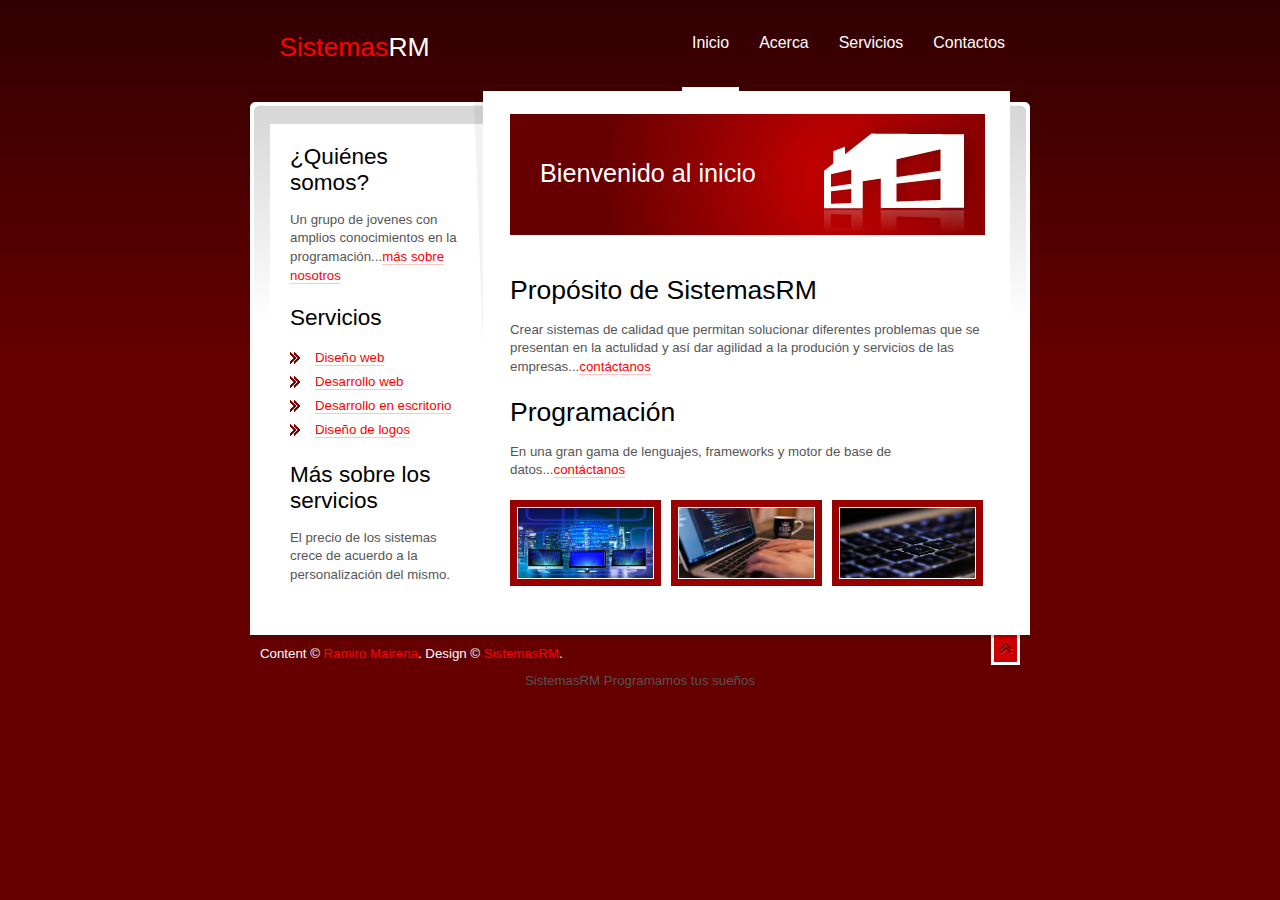
<file: index.html>
<!DOCTYPE html PUBLIC "-//W3C//DTD XHTML 1.0 Strict//EN" "http://www.w3.org/TR/xhtml1/DTD/xhtml1-strict.dtd">
<html xmlns="http://www.w3.org/1999/xhtml" xml:lang="en">
<head>
<title>SistemasRM</title>
<meta http-equiv="content-type" content="text/html; charset=utf-8" />
<link href="css/rp-stylesheet.css" rel="stylesheet" type="text/css" />
</head>
<body>
<div id="container">
  <div id="header">
    <h1> <a ><span>Sistemas</span>RM</a></h1>
    <ul>
      <li><a href="index.html" class="on">Inicio</a></li>
      <li><a href="about.html">Acerca</a></li>
      <li><a href="services.html">Servicios</a></li>
      <li><a href="contact.html">Contactos</a></li>
    </ul>
  </div>
  <div id="body">
    <div>
      <div>
        <div id="content">
          <div class="breadcrumb home">
            <h2>Bienvenido al inicio</h2>
          </div>
          <h3>Propósito de SistemasRM</h3>
          <p>Crear sistemas de calidad que permitan solucionar diferentes problemas que se presentan en la actulidad y así dar agilidad a la produción y servicios de las empresas...<a href="contact.html">contáctanos</a></p>
          <h3>Programación</h3>
          <p>En una gran gama de lenguajes, frameworks y motor de base de datos...<a href="contact.html">contáctanos</a></p>
          <ul class="img">
            <li class="l1"><img src="img/monitor.jpg" alt="placeholder" width="135" height="70" /></li>
            <li><img src="img/work.jpg" alt="placeholder" width="135" height="70" /></li>
            <li><img src="img/teclado.jpg" alt="placeholder" width="135" height="70" /></li>
          </ul>
        </div>
        <div id="sub">
          <h4>¿Quiénes somos?</h4>
          <p>Un grupo de jovenes con amplios conocimientos en la programación...<a href="about.html">más sobre nosotros</a></p>
          <h4>Servicios</h4>
          <ul>
            <li><a href="services.html">Diseño web</a></li>
            <li><a href="services.html">Desarrollo web</a></li>
            <li><a href="services.html">Desarrollo en escritorio</a></li>
            <li><a href="services.html">Diseño de logos</a></li>
          </ul>
          <h4>Más sobre los servicios</h4>
          <p>El precio de los sistemas crece de acuerdo a la personalización del mismo.</p>
        </div>
      </div>
    </div>
  </div>
  <div id="footer"> <span><a href="#header"><img src="img/top.gif" alt="top" width="29" height="30"/></a></span>
    <p>Content &copy; <a>Ramiro Mairena</a>. Design &copy; <a >SistemasRM</a>.</p>
  </div>
</div>
<div align=center>SistemasRM <a href=""></a>Programamos tus sueños</a></div></body>
</html>
</file>
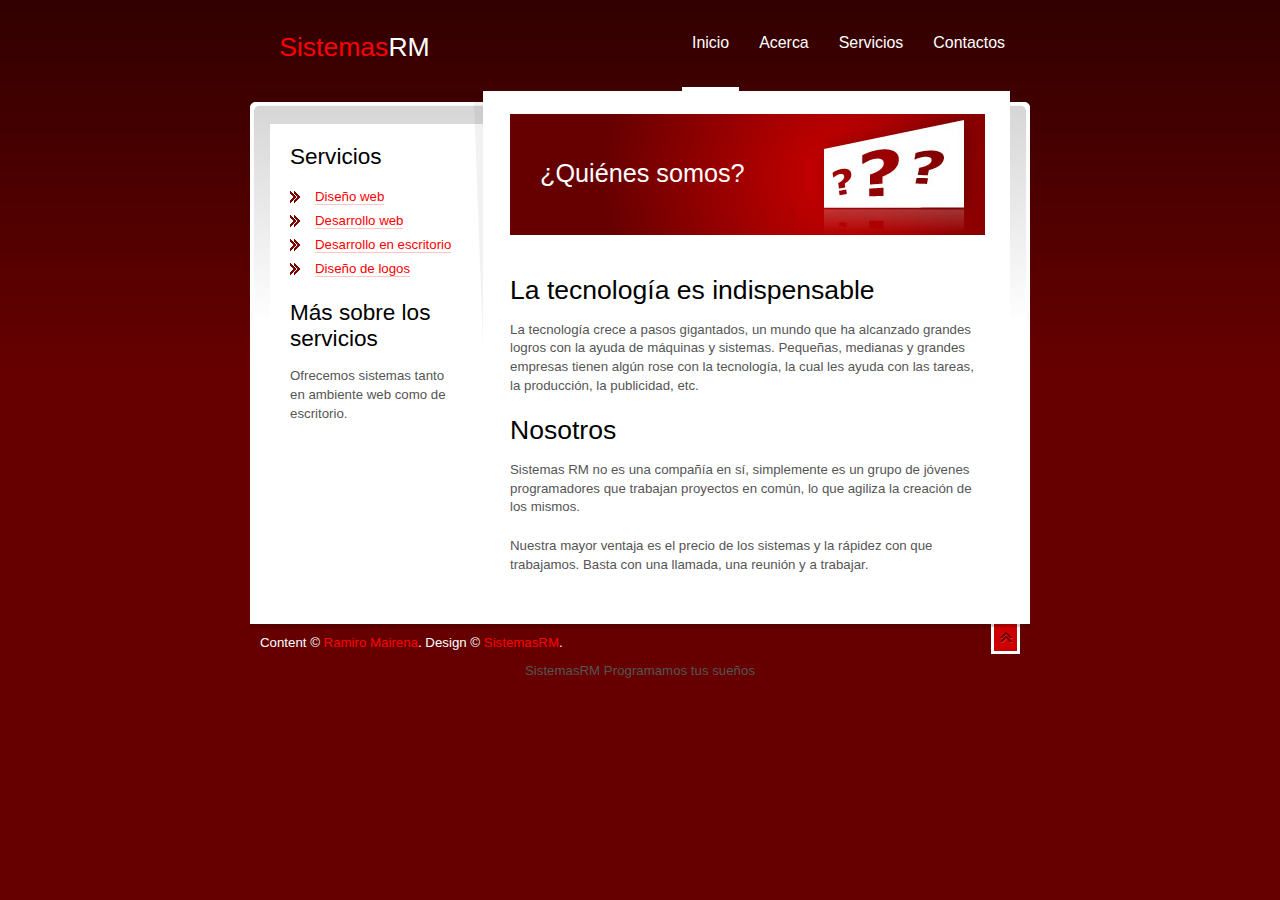
<file: about.html>
<!DOCTYPE html PUBLIC "-//W3C//DTD XHTML 1.0 Strict//EN" "http://www.w3.org/TR/xhtml1/DTD/xhtml1-strict.dtd">
<html xmlns="http://www.w3.org/1999/xhtml" xml:lang="en">
<head>
<title>SistemasRM</title>
<meta http-equiv="content-type" content="text/html; charset=utf-8" />
<link href="css/rp-stylesheet.css" rel="stylesheet" type="text/css" />
</head>
<body>
<div id="container">
  <div id="header">
    <h1> <a ><span>Sistemas</span>RM</a></h1>
    <ul>
      <li><a href="index.html" class="on">Inicio</a></li>
      <li><a href="about.html">Acerca</a></li>
      <li><a href="services.html">Servicios</a></li>
      <li><a href="contact.html">Contactos</a></li>
    </ul>
  </div>
  <div id="body">
    <div>
      <div>
        <div id="content">
          <div class="breadcrumb about">
            <h2>¿Quiénes somos?</h2>
          </div>
          <h3>La tecnología es indispensable</h3>
          <p>
            La tecnología crece a pasos gigantados, un mundo que ha alcanzado grandes logros con la ayuda de máquinas y sistemas.
            Pequeñas, medianas y grandes empresas tienen algún rose con la tecnología, la cual les ayuda con las tareas, la producción, la publicidad, etc.
          </p>
          <h3>Nosotros</h3>
          <p>Sistemas RM no es una compañía en sí, simplemente es un grupo de jóvenes programadores que trabajan proyectos en común, lo que agiliza la creación de los mismos.</p>
          <p>Nuestra mayor ventaja es el precio de los sistemas y la rápidez con que trabajamos. Basta con una llamada, una reunión y a trabajar.</p>
        </div>
        <div id="sub">
          <h4>Servicios</h4>
          <ul>
            <li><a href="services.html">Diseño web</a></li>
            <li><a href="services.html">Desarrollo web</a></li>
            <li><a href="services.html">Desarrollo en escritorio</a></li>
            <li><a href="services.html">Diseño de logos</a></li>
          </ul>
          <h4>Más sobre los servicios</h4>
          <p>Ofrecemos sistemas tanto en ambiente web como de escritorio.</p>
        </div>
      </div>
    </div>
  </div>
  <div id="footer"> <span><a href="#header"><img src="img/top.gif" alt="top" width="29" height="30"/></a></span>
    <p>Content &copy; <a>Ramiro Mairena</a>. Design &copy; <a >SistemasRM</a>.</p>
  </div>
</div>
<div align=center>SistemasRM <a href=""></a>Programamos tus sueños</a></div></body>
</html>
</file>
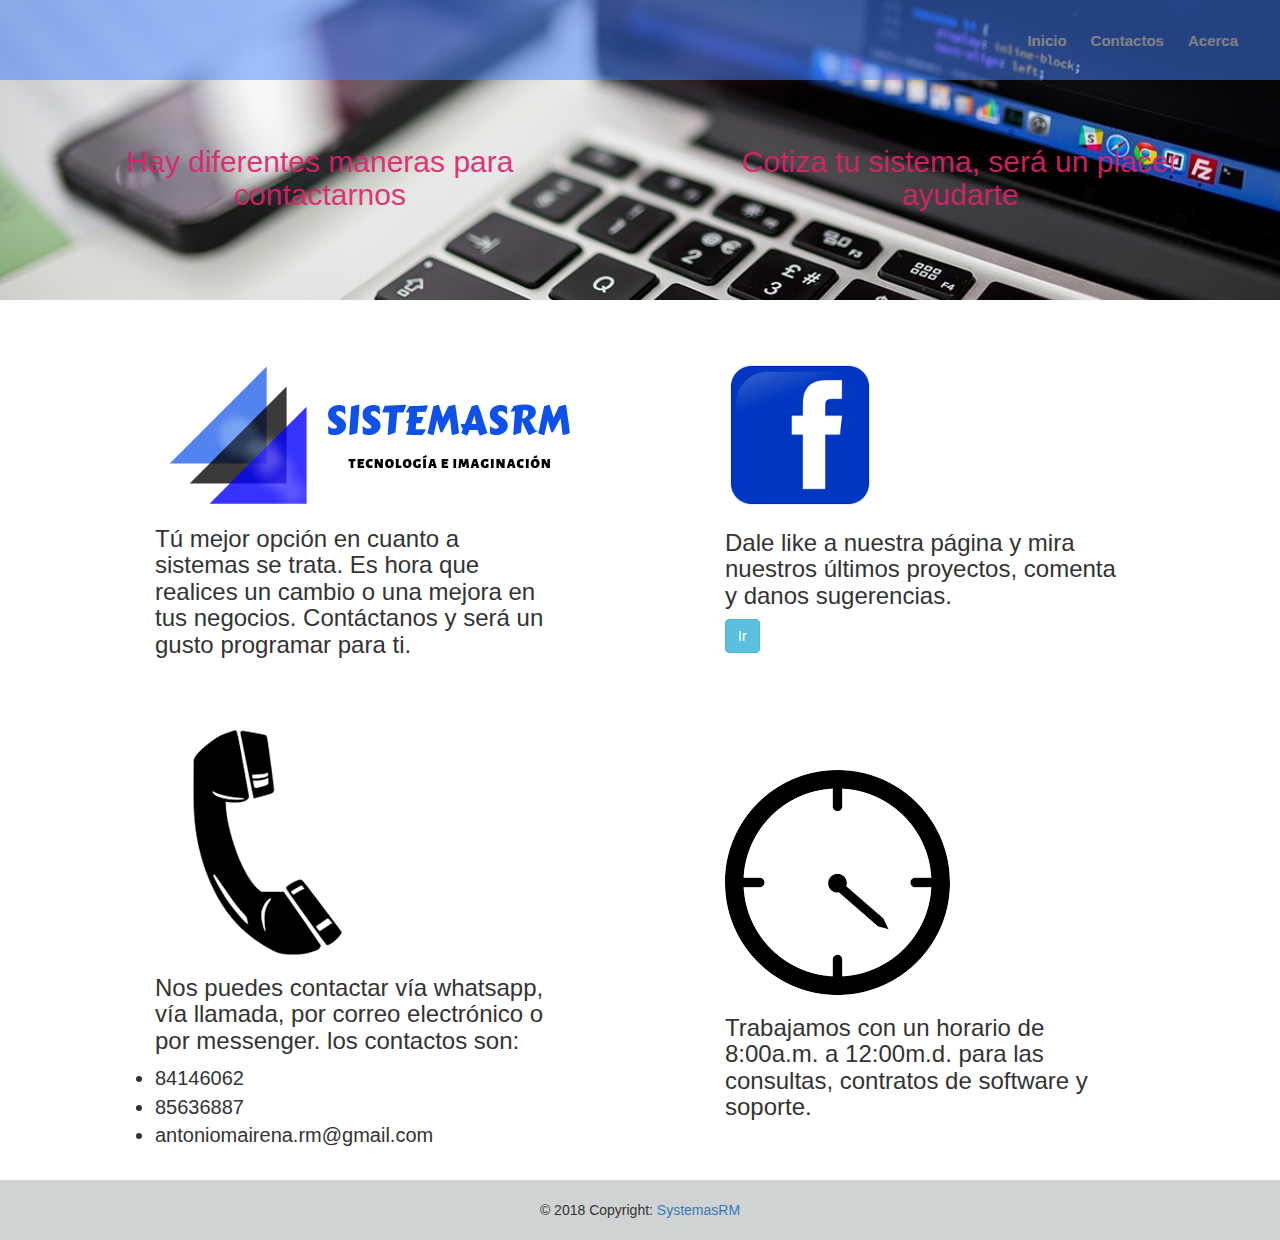
<file: contact.html>
<!DOCTYPE html>
  <html>
  <head>
    <title>SistemasRM</title>
    <link href="https://maxcdn.bootstrapcdn.com/bootstrap/3.3.4/css/bootstrap.min.css" rel="stylesheet" media="screen">
    <link rel="stylesheet" type="text/css" href="css/style.css">
    <meta http-equiv="content-type" content="text/html; charset=utf-8" />
  </head>
  <body>
    <div  style="background-image: url('compu.jpg'); height: 300px; width: auto;" >
      <div class="header">
        <div class="header-right">
          <a class="active" href="index.html">Inicio</a>
          <a href="contact.html">Contactos</a>
          <a href="about.html">Acerca</a>
        </div>  
      </div>
      <div class="flex-container">
        <div id="fond" class="text-center">
          <h3 class="fond">Hay diferentes maneras para contactarnos</h3>
        </div>
        <div id="fond" class="text-center">
          <h3 class="fond">Cotiza tu sistema, será un placer ayudarte</h3>
        </div>
      </div>
    </div>
    <div class="container">
      <div class="flex-container">
        <div id="item">
          <img src="img/logo2.png">  
          <h3 >Tú mejor opción en cuanto a sistemas se trata. Es hora que realices un cambio o una mejora en tus negocios. Contáctanos y será un gusto programar para ti.</h3>
        </div>
        <div id="item">
          <img src="img/facebook.png" id="face">
          <h3>Dale like a nuestra página y mira nuestros últimos proyectos, comenta y danos sugerencias.</h3>
          <a href="https://www.facebook.com/Sistemas-RM-356674721805605/" class="btn btn-info">Ir</a>
        </div>
        <div id="contact">
          <img src="img/phone.png" >
          <h3>Nos puedes contactar vía whatsapp, vía llamada, por correo electrónico o por messenger. los contactos son:</h3>
          <li class="">84146062</li> 
          <li class="">85636887</li>
          <li class="">antoniomairena.rm@gmail.com</li>
        </div>
        <div id="item">
          <img src="img/watch.png">
          <h3>Trabajamos con un  horario de 8:00a.m. a 12:00m.d. para las consultas, contratos de software y soporte.</h3>
        </div>
      </div>
    </div>
    <footer class="page-footer">
      <label></label>
      <div class="footer-copyright text-center">© 2018 Copyright:
        <a href="https://www.facebook.com/Sistemas-RM-356674721805605/"> SystemasRM</a>
      </div>
    </footer> 
    <script src="https://ajax.googleapis.com/ajax/libs/jquery/2.1.3/jquery.min.js"></script> 
    <script src="https://maxcdn.bootstrapcdn.com/bootstrap/3.3.4/js/bootstrap.min.js"></script>
  </body>
  </html>
</file>
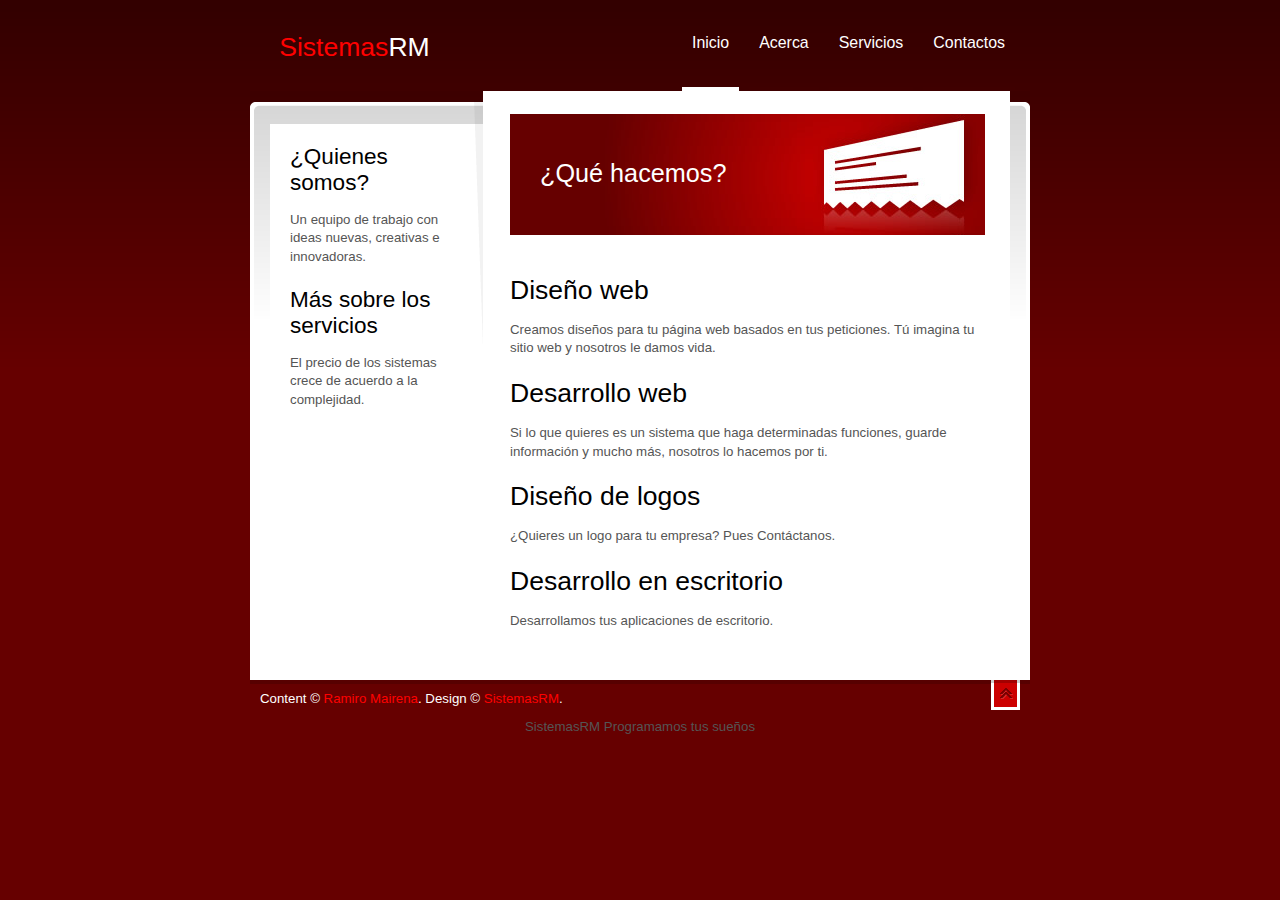
<file: services.html>
<!DOCTYPE html PUBLIC "-//W3C//DTD XHTML 1.0 Strict//EN" "http://www.w3.org/TR/xhtml1/DTD/xhtml1-strict.dtd">
<html xmlns="http://www.w3.org/1999/xhtml" xml:lang="en">
<head>
<title>SistemasRM</title>
<meta http-equiv="content-type" content="text/html; charset=utf-8" />
<link href="css/rp-stylesheet.css" rel="stylesheet" type="text/css" />
</head>
<body>
<div id="container">
  <div id="header">
    <h1> <a ><span>Sistemas</span>RM</a></h1>
    <ul>
      <li><a href="index.html" class="on">Inicio</a></li>
      <li><a href="about.html">Acerca</a></li>
      <li><a href="services.html">Servicios</a></li>
      <li><a href="contact.html">Contactos</a></li>
    </ul>
  </div>
  <div id="body">
    <div>
      <div>
        <div id="content">
          <div class="breadcrumb services">
            <h2>¿Qué hacemos?</h2>
          </div>
          <h3>Diseño web</h3>
          <p>Creamos diseños para tu página web basados en tus peticiones. Tú imagina tu sitio web y nosotros le damos vida.</p>
          <h3>Desarrollo web</h3>
          <p>Si lo que quieres es un sistema que haga determinadas funciones, guarde información y mucho más, nosotros lo hacemos por ti.</p>
          <h3>Diseño de logos</h3>
          <p>¿Quieres un logo para tu empresa? Pues Contáctanos.</p>
          <h3>Desarrollo en escritorio</h3>
          <p>Desarrollamos tus aplicaciones de escritorio.</p>
        </div>
        <div id="sub">
          <h4>¿Quienes somos?</h4>
          <p>Un equipo de trabajo con ideas nuevas, creativas e innovadoras.</h4>
          <h4>Más sobre los servicios</h4>
          <p>El precio de los sistemas crece de acuerdo a la complejidad.</p>
        </div>
      </div>
    </div>
  </div>
  <div id="footer"> <span><a href="#header"><img src="img/top.gif" alt="top" width="29" height="30"/></a></span>
    <p>Content &copy; <a>Ramiro Mairena</a>. Design &copy; <a >SistemasRM</a>.</p>
  </div>
</div>
<div align=center>SistemasRM <a href=""></a>Programamos tus sueños</a></div></body>
</html>
</file>
<file: css/rp-stylesheet.css>
/*------------------------------------------------------------*
**  Global
**------------------------------------------------------------*/
body {
	background: #600 url(../img/bg.png) repeat-x;
	font-family: Geneva, Arial, Helvetica, sans-serif;
	font-size: 83%; 
	text-align: center;
	margin: 0; 
	padding: 0;
	color: #555;
	}
img { border: 0; }
ul, 
p { line-height: 1.4em; font-size: 1em; margin: 15px 0 20px; }
h2 { margin: 0; color: #fff; font-weight: normal; padding: 45px 170px 47px 30px; font-size: 1.9em; }
h3, h4 { font-size: 2em; font-weight: normal; color: #000; margin: 0; }
h4 { font-size: 1.7em; }
a { color: #f00; text-decoration: none; border-bottom: 1px solid #FFC4C4; }		
a:hover { border-color: #f00; }
.l1 { border: none !important; margin: 0 !important; }

ul { 
	padding: 0;
	list-style-type: none;
	line-height: 1.8em;
	}
ul li { background: url(../img/bullet.gif) no-repeat 0% 52%; padding-left: 25px; }
		
/*------------------------------------------------------------*
**  Container
**------------------------------------------------------------*/		
#container {
	width: 780px;
	margin: 0 auto;
	text-align: left;
	}
* html #container { width: 740px; }	
	
/*------------------------------------------------------------*
**  Header
**------------------------------------------------------------*/			
#header { width: 780px; }
#header:after	{ 
	content: "."; 
	display: block; 
	clear: both; 
	visibility: hidden; 
	height: 0;
	}
#header h1 { font-weight: normal; font-size: 2em; padding: 1.2em 0 28px 1.1em; margin: 0; }
#header h1 a { color: #fff; text-decoration: none; border: none; }
#header h1 a span { color: #f00; }

/** Navigation **/
#header ul {
	margin: -6.9em 0 0 0; 
	padding: 0 10px;
	list-style-type: none;
	float: right;
	}
* html #header ul { padding: 0; }	
#header ul li { 
	float: left;
	text-align: center;
	margin: 0 5px;
	background: transparent;
	padding: 0;
	}	
#header ul li a { 
	display: block; 
	text-decoration: none; 
	color: #fff; 
	font-size: 1.2em; 
	padding: 2em 10px; 
	border-bottom: 0.3em solid #3F0000; 
	}	
#header ul li a:hover { border-color: #f00; }	
#header ul li a.on,
#header ul li a.on:hover { border-color: #fff; }		

/*------------------------------------------------------------*
**  Body
**------------------------------------------------------------*/
#body { background: #fff url(../img/body_.png) repeat-x; }
#body div { background: transparent url(../img/body_left.png) no-repeat; }
#body div div { background: transparent url(../img/body_right.png) no-repeat 100% 0%; height: 1%; padding: 0 20px 30px; }
* html #body div div { width: 100%; }
#body div div:after	{ 
	content: "."; 
	display: block; 
	clear: both; 
	visibility: hidden; 
	height: 0;
	}	
#body div div div { background-image: none; padding: 0; }

/*------------------------------------------------------------*
**  Content
**------------------------------------------------------------*/
#body #content { 
	float: right; 
	height: auto !important;
	min-height: 300px; 
	height: 300px;
	width: 475px;
	background: #fff url(../img/content_shadow.png) no-repeat;	
	padding: 23px 25px 0 38px;
	}
#body #content ul.img { list-style-type: none; padding: 0; margin: 0; width: 100%; }	
#body #content ul.img:after	{ 
	content: "."; 
	display: block; 
	clear: both; 
	visibility: hidden; 
	height: 0;
	}	
#body #content ul.img li { float: left; margin-left: 10px; margin-bottom: 10px; padding: 0; background: transparent; }
#body #content ul.img li a { border: none; }
#body #content ul.img li img { border: 7px solid #900; padding: 1px; }	
#body #content ul.img li a:hover img { border-color: #000; }	

form { background-color: #f4f4f4; padding: 20px; margin-top: 20px;  }
form p { margin: 10px 0; }
form p label { width: 100px; display: block; float: left; }
form p input, 
form p textarea { border: 1px solid #999; padding: 4px; font-family: Geneva, Arial, Helvetica, sans-serif; font-size: 1.3em; width: 240px; }
textarea { height: 100px; } 
input.btn { width: auto; }
	
/*------------------------------------------------------------*
**  Breadcrumb
**------------------------------------------------------------*/
#body #content .breadcrumb {  
	background-color: #600; 
	background-repeat: repeat-y; 
	margin-bottom: 40px;
	}

/** specific pages **/
#body #content .home { background-image: url(../img/header_home.jpg); }
#body #content .about { background-image: url(../img/header_about.jpg); }
#body #content .services { background-image: url(../img/header_services.jpg); }
#body #content .portfolio { background-image: url(../img/header_portfolio.jpg); }
#body #content .contact { background-image: url(../img/header_contact.jpg); }

/*------------------------------------------------------------*
**  Submenu
**------------------------------------------------------------*/
#body #sub { 
	float: left; 
	margin: 33px 0 0 0;		
	background-color: #fff; 
	height: auto !important;
	min-height: 267px; 
	height: 267px;
	width: 172px;
	padding: 20px 10px 0 20px;
	}

/*------------------------------------------------------------*
**  Footer
**------------------------------------------------------------*/
#footer { 
	width: 780px;
	background: transparent url(../img/footer_.gif) repeat-x;
	}
#footer a { border: none; }	
#footer p { color: #fff; padding: 10px; margin: 0; }
#footer span { float: right; margin: 0 10px 0 0; }
</file>
<file: css/style.css>
/* Style the header with a grey background and some padding */
.container{
  background-color: white;
}
.header {
  overflow: hidden;
  border-color: black;
  padding: 10px 30px;
  margin: 0px;
  background-color: #ea2105;
  background-color: #05eac0;
  background-color: rgb(70,130 , 700);
  height: 80px;
  opacity: 0.5;
  border: 0px;
  width: 1400;
  margin-right: 0px;

}
.fond{
  color: #df226c;
  font-size: 30px;
  opacity: 0.9;
}

/* Style the header links */
.header a {
  float: left;
  color: black;
  text-align: center;
  padding: 12px;
  text-decoration: none;
  font-size: 18px;
  line-height: 25px;
  border-radius: 4px;
}

/* Style the logo link (notice that we set the same value of line-height and font-size to prevent the header to increase when the font gets bigger */
.header a.logo {
  font-size: 25px;
  font-weight: bold;
}

/* Change the background color on mouse-over */
.header a:hover {
  background-color: #ddd;
  color: black;
}

/* Float the link section to the right */
.header-right {
  float: right;
  margin-top: 6px;
}
.header-right a{
  font-size: 15px;
  color: white;
  font-weight: bold;
}

/* Add media queries for responsiveness - when the screen is 500px wide or less, stack the links on top of each other */
@media screen and (max-width: 500px) {
  .header a {
    float: none;
    display: block;
    text-align: left;
  }
  .header-right {
    float: none;
  }
}
img{
    height:auto;
    width: auto;
}
.flex-container {
  display: flex;
  justify-content: space-around;
  flex-wrap: wrap;
}
#item{
  height: 350px;
  width: 400px;
  font-family: arial;
  font: bold;
  margin-top: 60px;
}
#fond{
  height: 350px;
  width: 500px;
  margin-top: 45px;
}
#face{
  width: 150px;
  height: 150px;
}
li{
  font-size: 20px;
}
#contact{
  height: 450px;
  width: 400px;
  font-family: arial;
  font: bold;
  margin-top: 20px;
}
footer{
  background-color:  #d0d3d4 ;
  height: 60px;
}
.portada{
  height: 450px;
  width: 100%;
}
</file>
